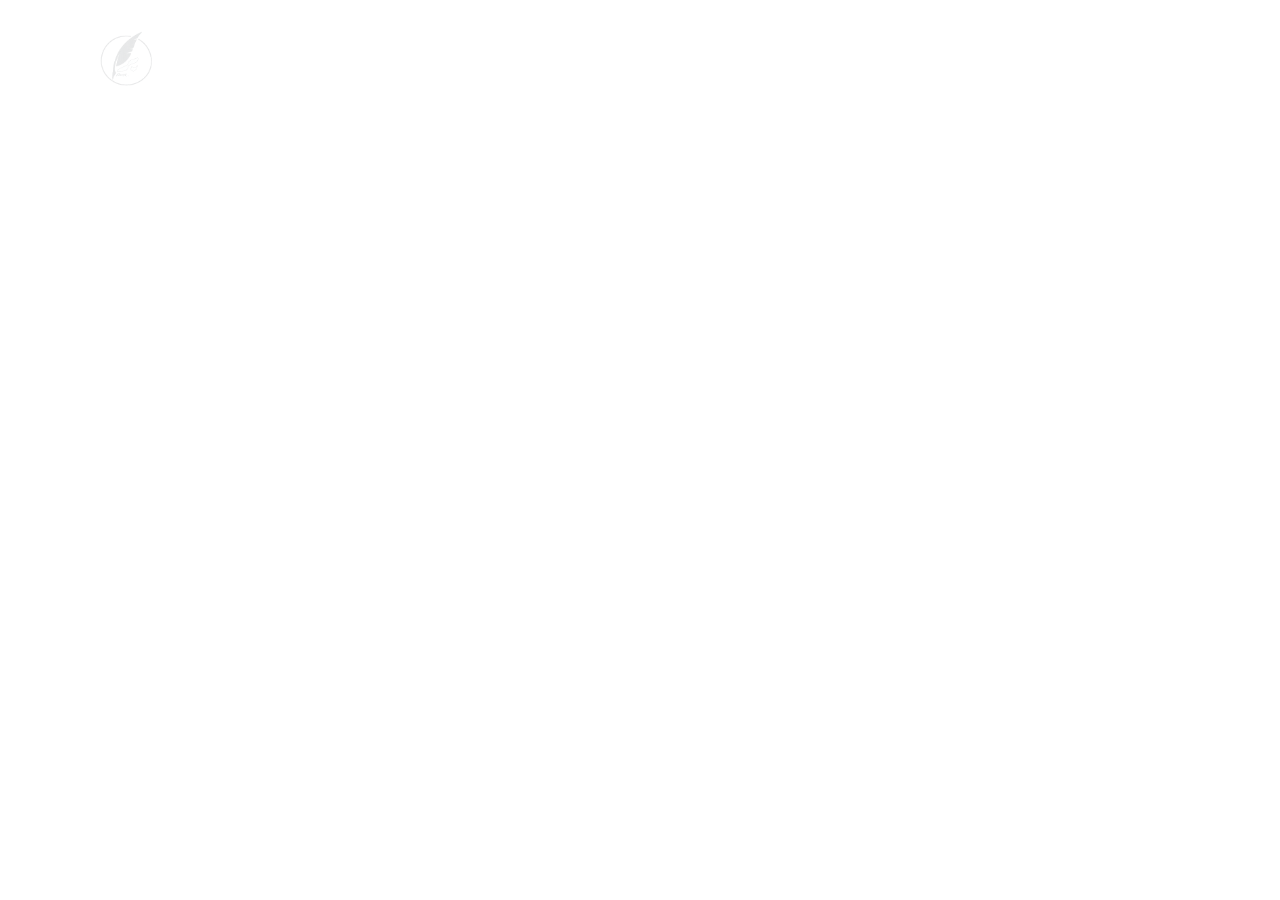
<file: contact.html>
<!DOCTYPE html>
<html lang="en">

<head>
    <meta charset="UTF-8">
    <meta name="viewport" content="width=device-width, initial-scale=1.0">
    <title>Contact | Paniz Rafaghati</title>

    <link rel="stylesheet" href="style.css">
</head>

<body>

    <header>

        <div class="logo">
            <a href="index.html">
                <img src="logo.png" alt="PAR Logo">
            </a>
        </div>

        <nav>
            <a href="theatre.html">Theatre</a>
            <a href="music.html">Music</a>
            <a href="events.html">Events</a>
            <a href="projects.html">Projects</a>
            <a href="about.html">About</a>
            <a href="contact.html">Contact</a>
        </nav>

    </header>

    <main>

        <h1>Contact</h1>

    </main>

</body>

</html>
</file>
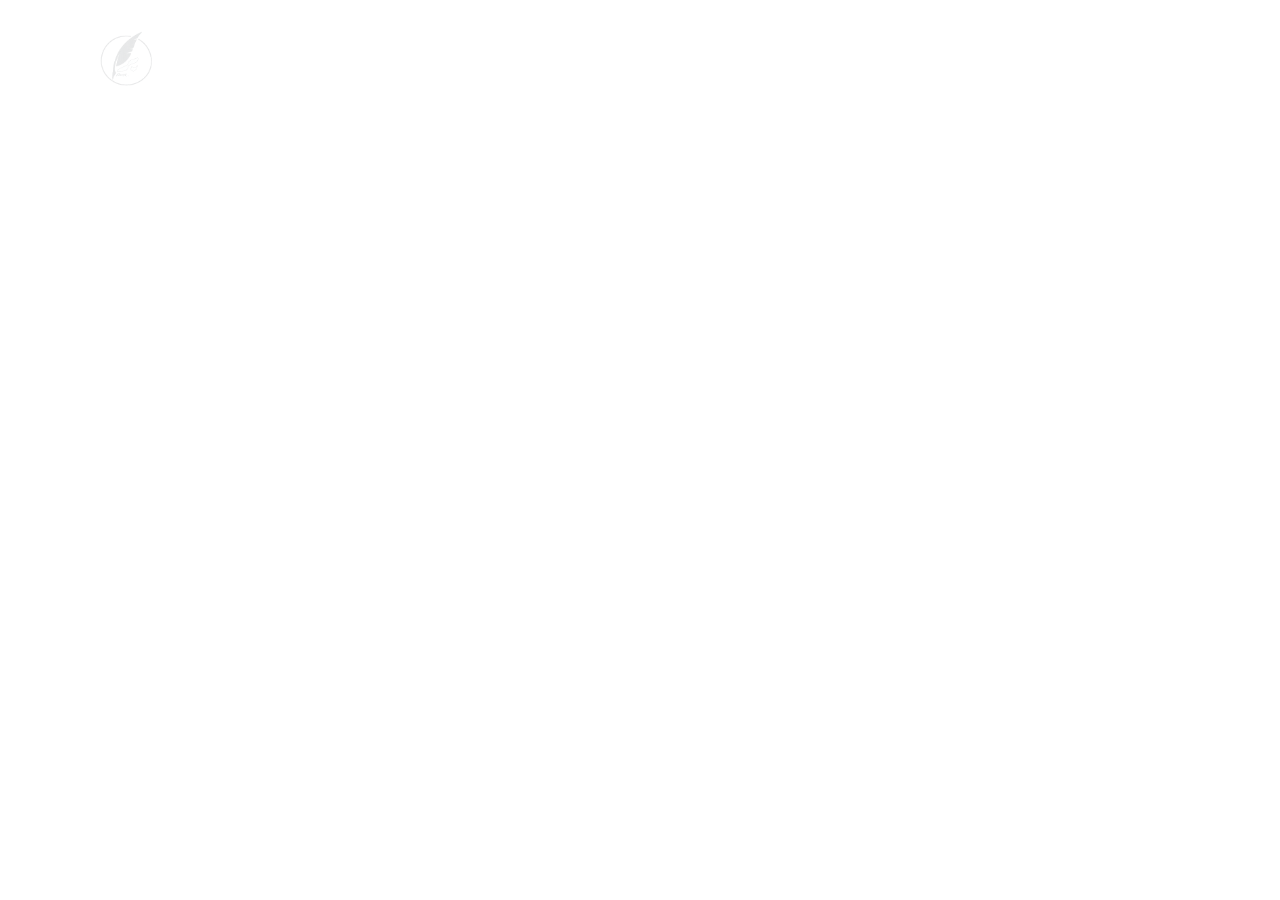
<file: events.html>
<!DOCTYPE html>
<html lang="en">

<head>
    <meta charset="UTF-8">
    <meta name="viewport" content="width=device-width, initial-scale=1.0">
    <title>Events | Paniz Rafaghati</title>

    <link rel="stylesheet" href="style.css">
</head>

<body>

    <header>

        <div class="logo">
            <a href="index.html">
                <img src="logo.png" alt="PAR Logo">
            </a>
        </div>

        <nav>
            <a href="theatre.html">Theatre</a>
            <a href="music.html">Music</a>
            <a href="events.html">Events</a>
            <a href="projects.html">Projects</a>
            <a href="about.html">About</a>
            <a href="contact.html">Contact</a>
        </nav>

    </header>

    <main>

        <h1>Events</h1>

    </main>

</body>

</html>
</file>
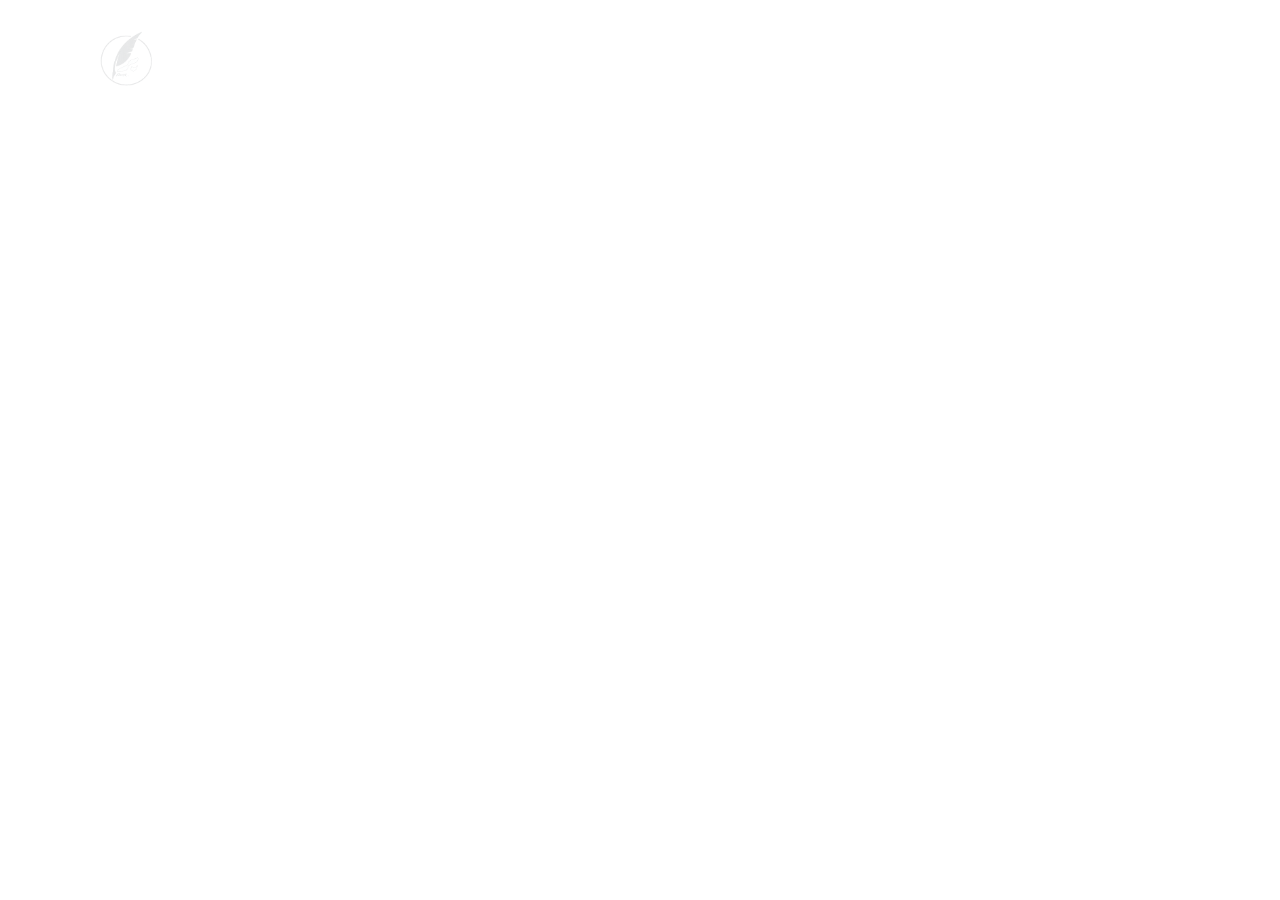
<file: projects.html>
<!DOCTYPE html>
<html lang="en">

<head>
    <meta charset="UTF-8">
    <meta name="viewport" content="width=device-width, initial-scale=1.0">
    <title>Projects | Paniz Rafaghati</title>

    <link rel="stylesheet" href="style.css">
</head>

<body>

    <header>

        <div class="logo">
            <a href="index.html">
                <img src="logo.png" alt="PAR Logo">
            </a>
        </div>

        <nav>
            <a href="theatre.html">Theatre</a>
            <a href="music.html">Music</a>
            <a href="events.html">Events</a>
            <a href="projects.html">Projects</a>
            <a href="about.html">About</a>
            <a href="contact.html">Contact</a>
        </nav>

    </header>

    <main>

        <h1>Projects</h1>

    </main>

</body>

</html>
</file>
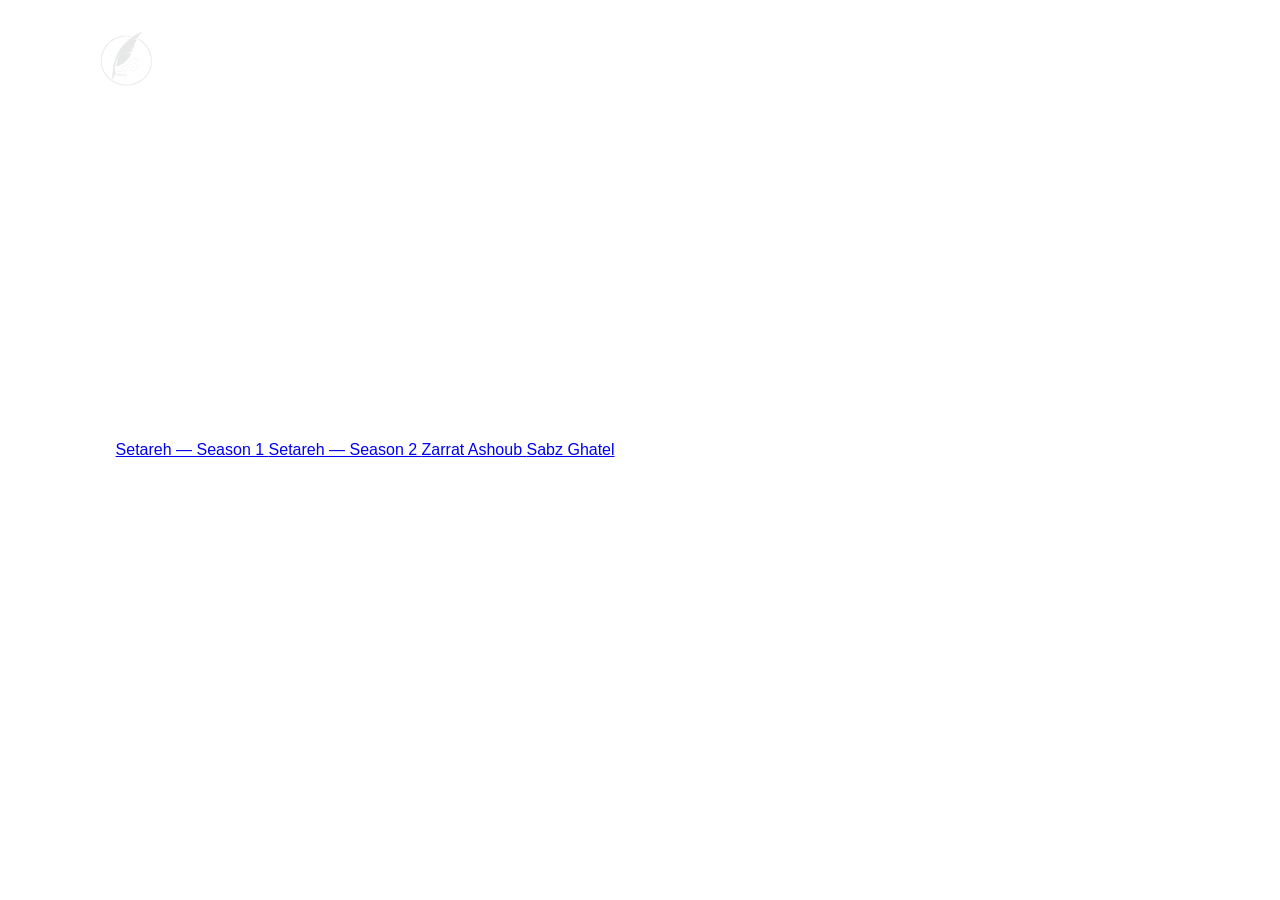
<file: theatre.html>
<!DOCTYPE html>
<html lang="en">

<head>
    <meta charset="UTF-8">
    <meta name="viewport" content="width=device-width, initial-scale=1.0">

    <title>Theatre | Paniz Rafaghati</title>

    <link rel="stylesheet" href="style.css">
</head>

<body>

    <header>

        <div class="logo">
            <a href="index.html">
                <img src="logo.png" alt="PAR Logo">
            </a>
        </div>

        <nav>
            <a href="theatre.html">Theatre</a>
            <a href="music.html">Music</a>
            <a href="events.html">Events</a>
            <a href="projects.html">Projects</a>
            <a href="about.html">About</a>
            <a href="contact.html">Contact</a>
        </nav>

    </header>


    <main class="theatre-page">

        <h1>Theatre</h1>

        <section class="theatre-list">

            <a href="setare-fasl1.html">
                Setareh — Season 1
            </a>

            <a href="setare-fasl2.html">
                Setareh — Season 2
            </a>

            <a href="zarrat-ashoub.html">
                Zarrat Ashoub
            </a>

            <a href="sabz-ghatel.html">
                Sabz Ghatel
            </a>

        </section>

    </main>

</body>

</html>
</file>
<file: style.css>
*{
    margin:0;
    padding:0;
    box-sizing:border-box;
}

html, body{
    width:100%;
    height:100%;
    font-family:Arial, Helvetica, sans-serif;
}

body{
    color:#fff;
    overflow:hidden;
}

/* ===========================
   Hero Background
=========================== */

.hero{
    background:
        linear-gradient(rgba(0,0,0,.45), rgba(0,0,0,.45)),
        url("hero.jpg") center center/cover no-repeat;
}

/* ===========================
   Header
=========================== */

header{
    position:absolute;
    top:0;
    left:0;
    width:100%;

    padding:18px 60px;

    display:flex;
    justify-content:space-between;
    align-items:flex-start;

    z-index:100;
}

/* ===========================
   Logo
=========================== */

.logo img{
    width:130px;
    height:auto;
    display:block;
}

/* ===========================
   Navigation
=========================== */

nav{
    margin-top:16px;
}

nav a{
    color:#fff;
    text-decoration:none;
    margin-left:42px;

    font-size:15px;
    font-weight:300;
    letter-spacing:2px;

    transition:.3s ease;
}

nav a:hover{
    opacity:.6;
}

/* ===========================
   Hero Section
=========================== */

main{
    width:100%;
    height:100vh;

    display:flex;
    align-items:center;
}

/* ===========================
   Hero Text
=========================== */

.hero-text{
    margin-left:11%;
    margin-top:-130px;

    max-width:520px;

    text-align:left;
}

.hero-text h1{
    font-size:72px;
    font-weight:300;
    line-height:1;

    margin-bottom:6px;
}

.hero-text p{
    font-size:28px;
    font-weight:300;

    letter-spacing:2px;

    opacity:.95;
}
</file>
